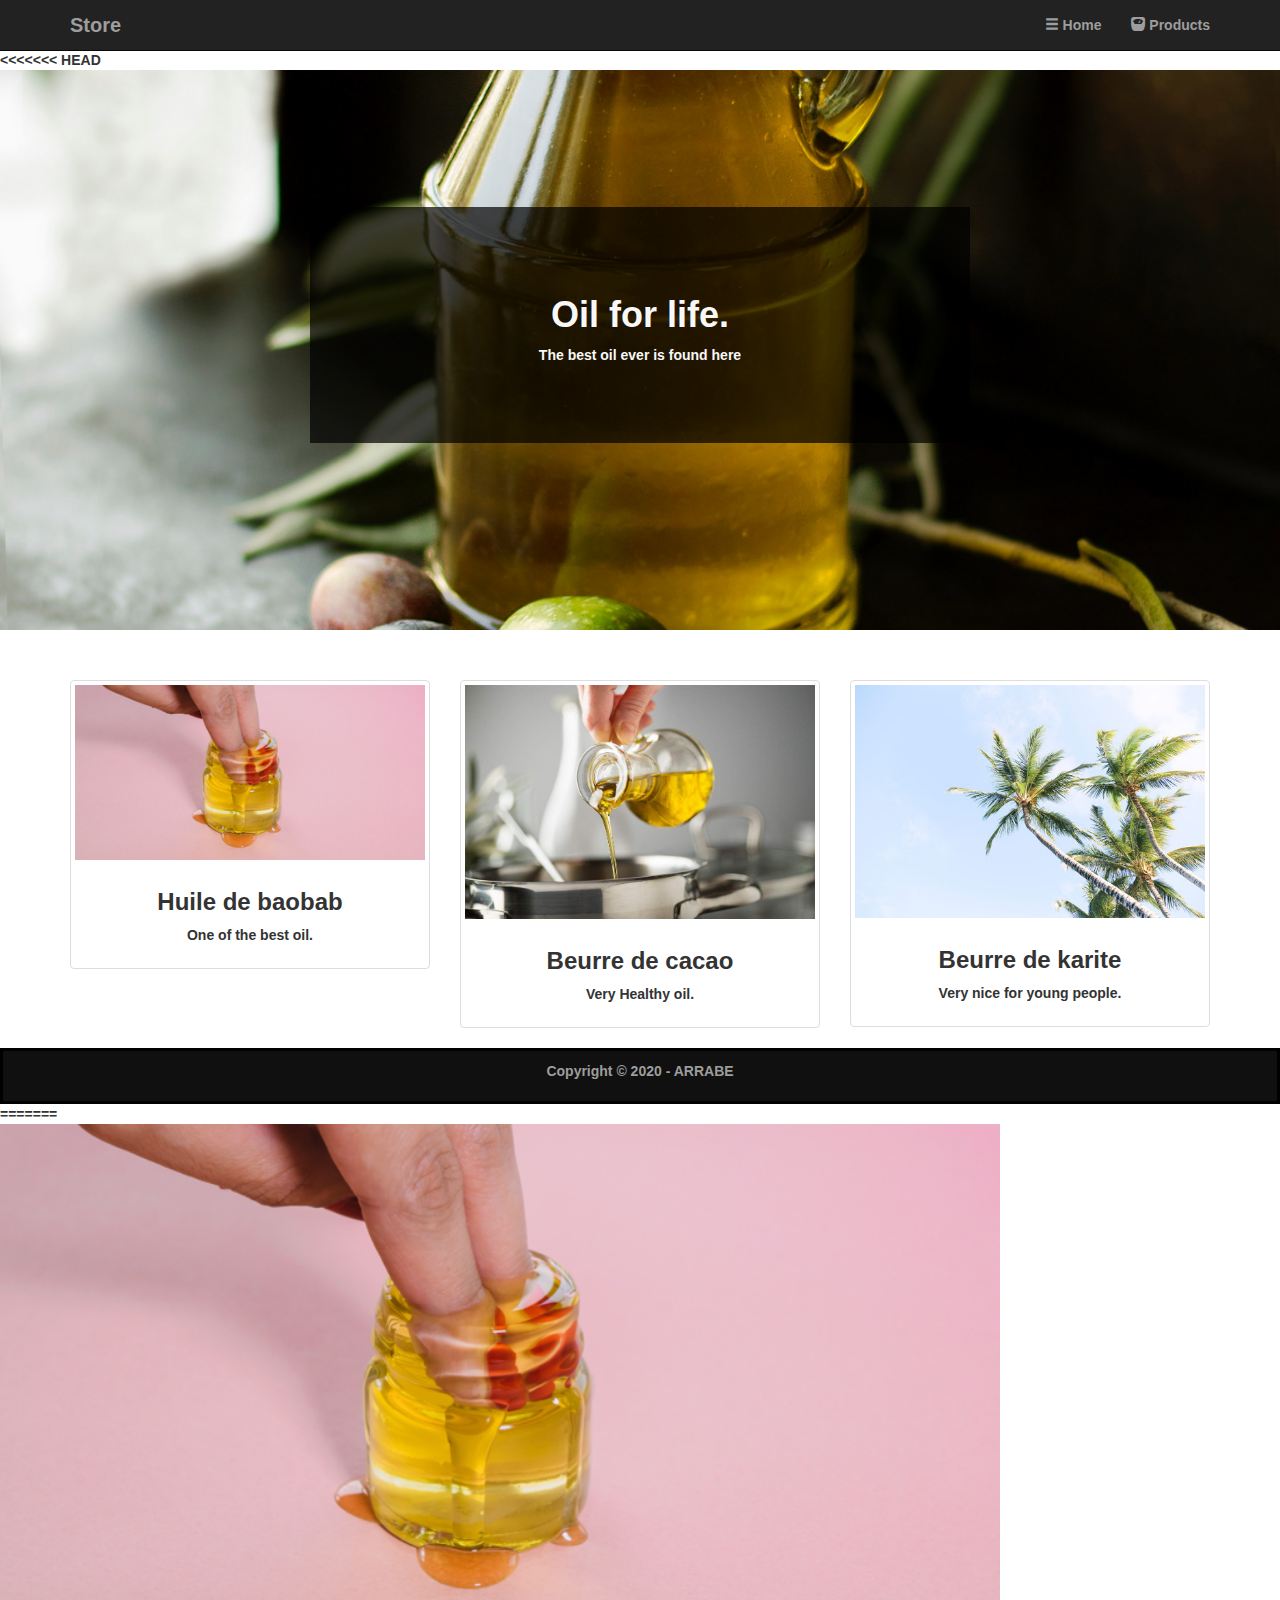
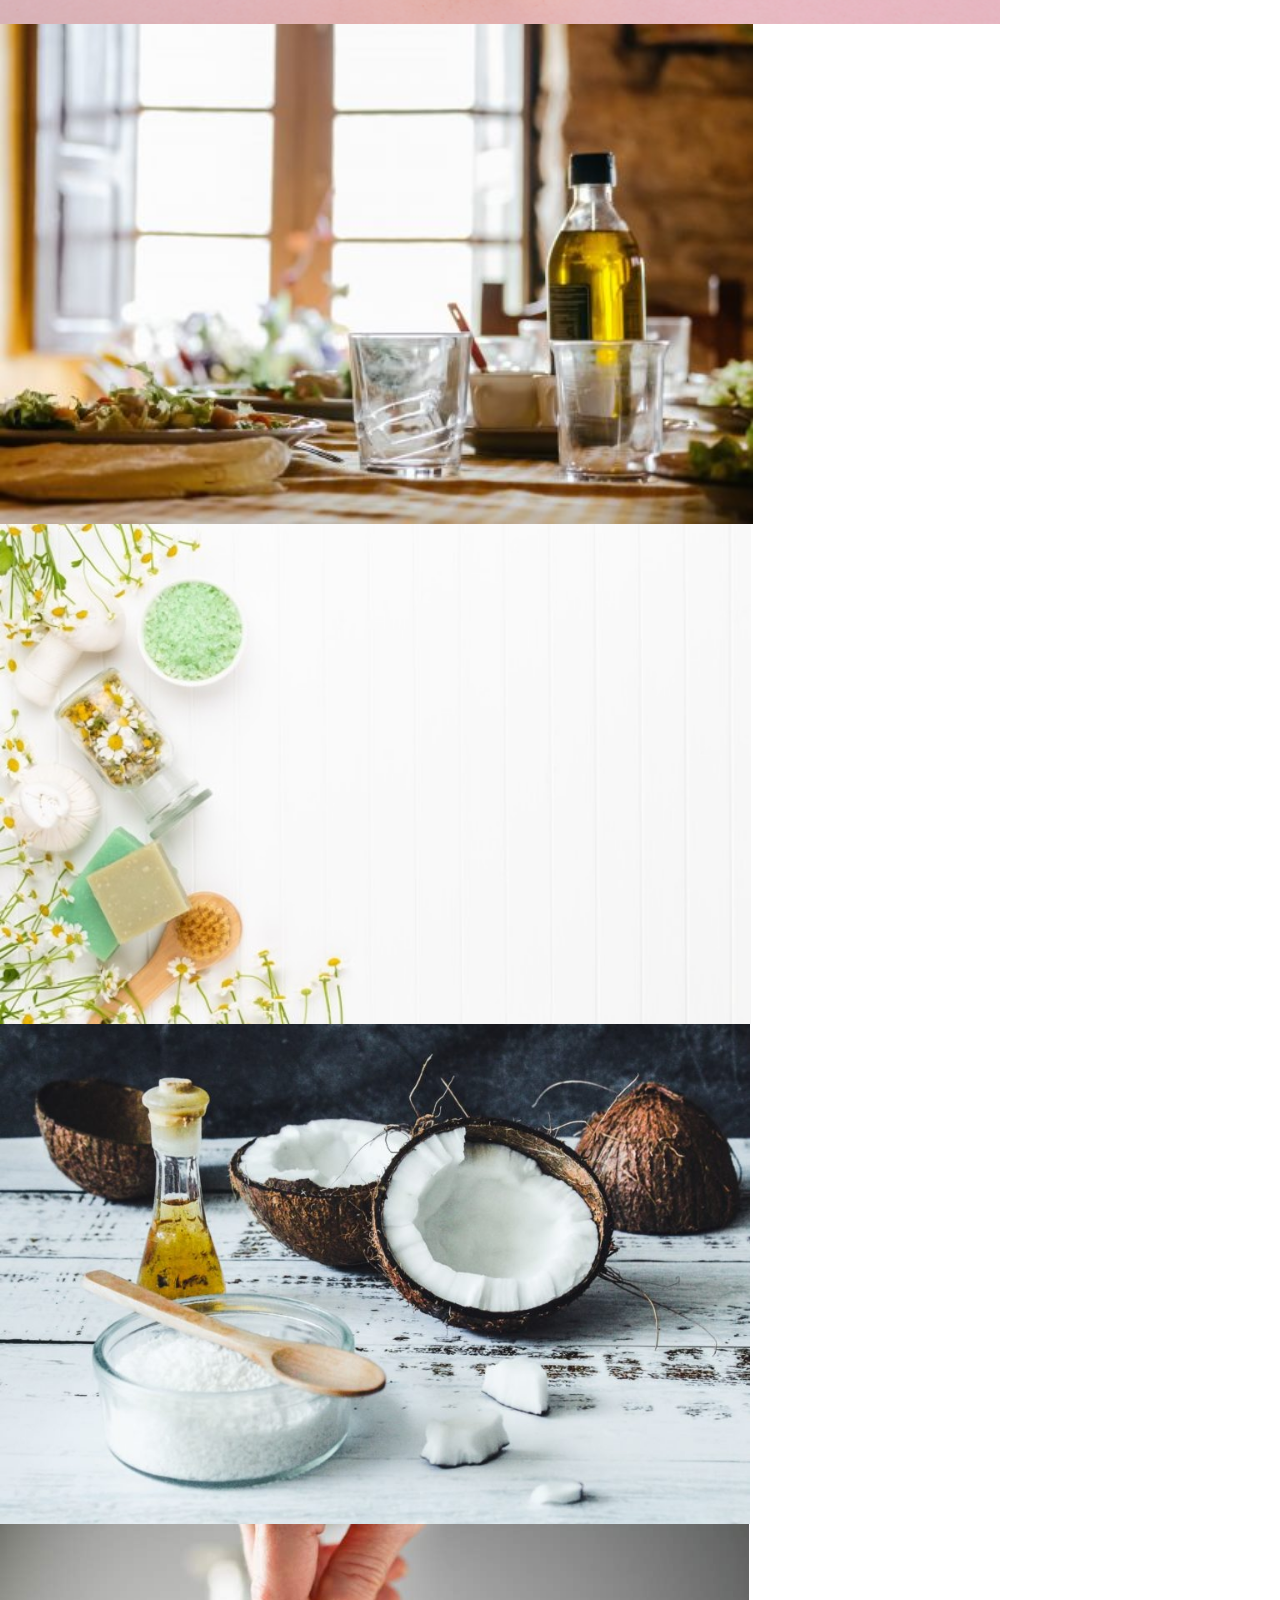
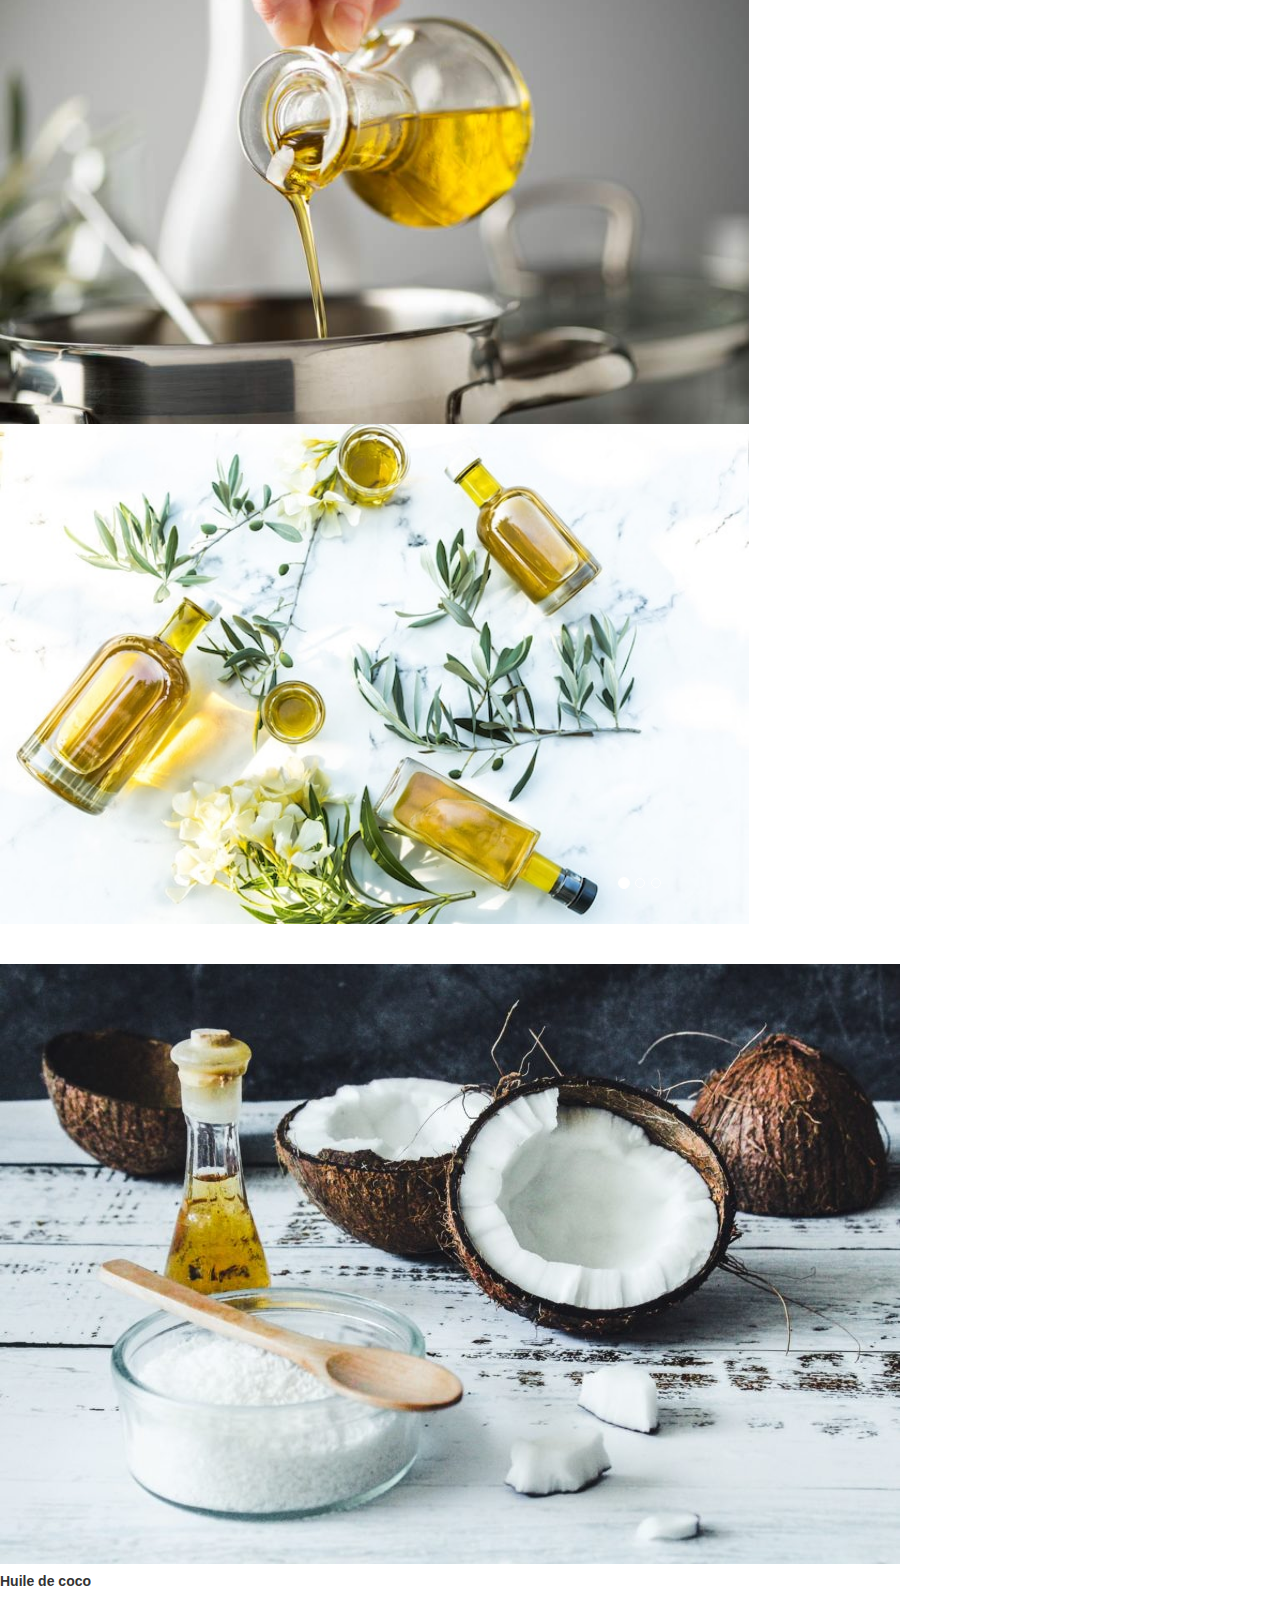
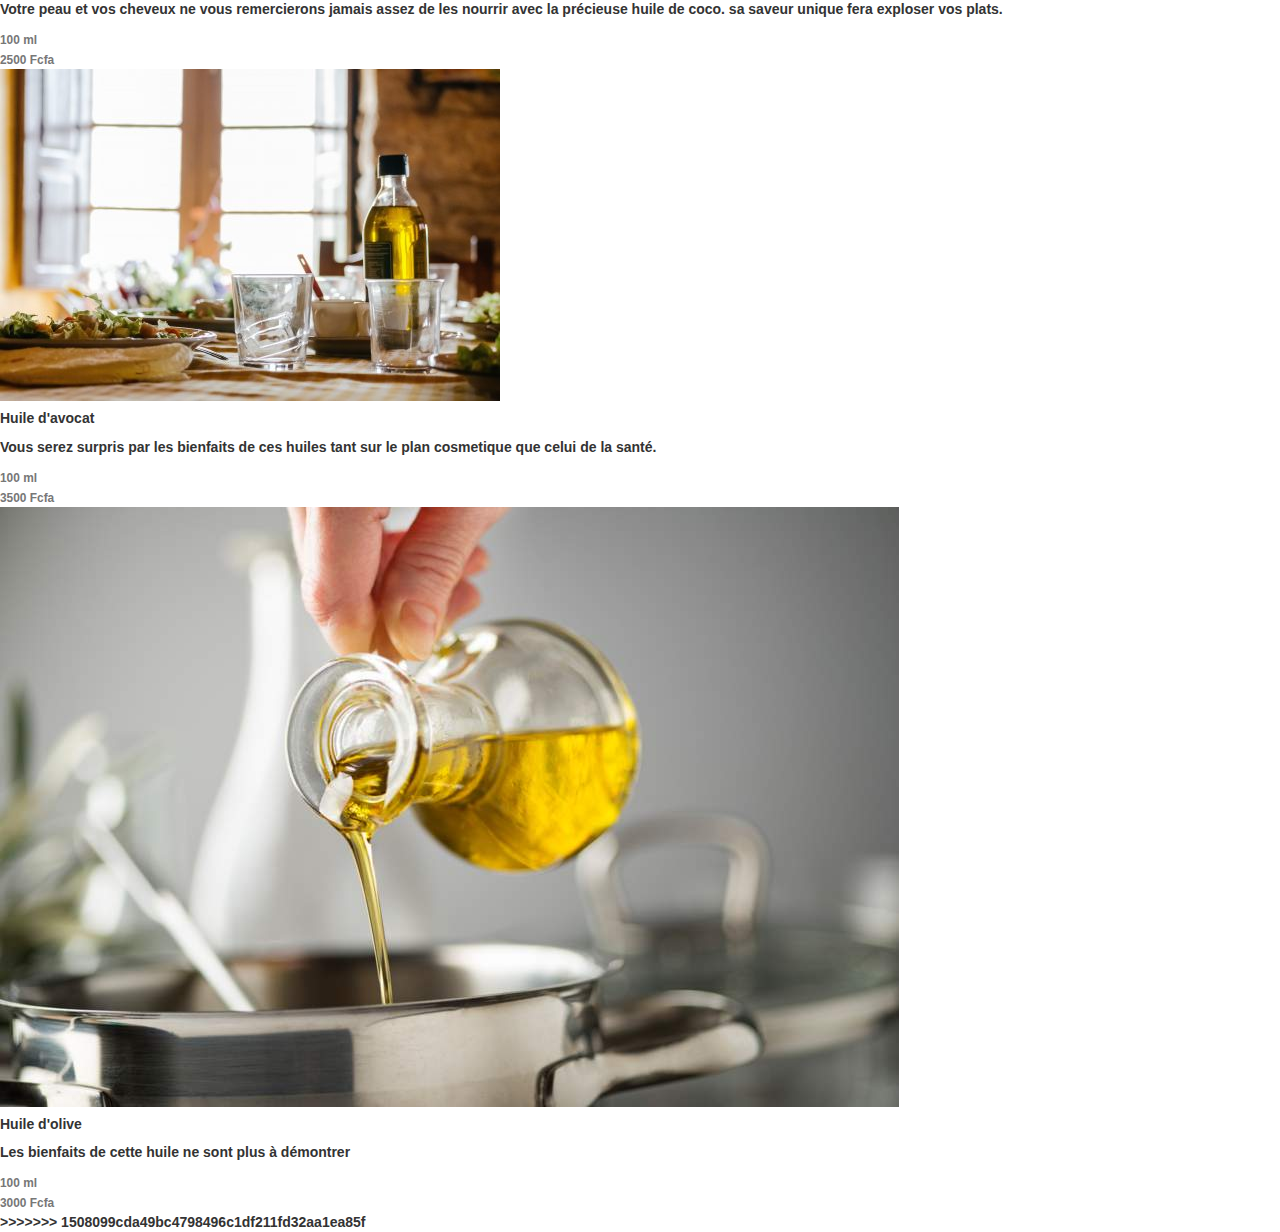
<file: index.html>
<!DOCTYPE html>
<html lang="en">
    <head>
<<<<<<< HEAD
        <meta name="viewport" content="width=device-width, initial-scale=1">
        <title>Welcome | Life Style Store</title>
        <!-- Bootstrap Core CSS -->
        <link href="css/bootstrap.css" rel="stylesheet">
        <!-- Custom CSS -->
        <link href="css/style.css" rel="stylesheet">
       
        
        
    </head>

    <body style="padding-top: 50px;">
        <!-- Header -->
        <div class="navbar navbar-inverse navbar-fixed-top">
            <div class="container">
                <div class="navbar-header">
                    <button type="button" class="navbar-toggle" data-toggle="collapse" data-target="#myNavbar">
                        <span class="icon-bar"></span>
                        <span class="icon-bar"></span>
                        <span class="icon-bar"></span>                        
                    </button>
                    <a class="navbar-brand" href="index.html">Store</a>
                </div>
                <div class="collapse navbar-collapse" id="myNavbar">
                    <ul class="nav navbar-nav navbar-right">
                        <li><a href="index.html"><span class="glyphicon glyphicon-menu-hamburger"></span> Home</a></li>
                         <li><a href="products.html"><span class="glyphicon glyphicon-scale"></span> Products</a></li>
 
                    </ul>
                </div>
            </div>
        </div>
        <!--Header end-->

        <div id="content">
            <!--Main banner image-->
            <div id = "banner_image">
                <div class="container">	
                    <center>
                        


                        <div id="banner_content">
                            <h1>Oil for life.</h1>
                            <p>The best oil ever is found here </p>                         
                             
                        </div>

                    </center>
                </div>
            </div>
            <!--Main banner image end-->

            <!--Item categories listing-->
            <div class="container">
                <div class="row text-center" id="item_list">
                    <div class="col-sm-4">
                       
                            <div class="thumbnail">
                                <img src="images/image1.png" alt="">
                                <div class="caption">
                                    <h3>Huile de baobab</h3>
                                    <p>One of the best oil.</p>
                                </div>
                            </div> 
                      
                    </div>

                    <div class="col-sm-4">
                       
                            <div class="thumbnail">
                                <img src="images/image11.jpg" alt="">
                                <div class="caption">
                                    <h3>Beurre de cacao</h3>
                                    <p>Very Healthy oil.</p>
                                </div>
                            </div> 
                      
                    </div>

                    <div class="col-sm-4">
                        
                            <div class="thumbnail">
                                <img src="images/nature.jpg" alt="">
                                <div class="caption">
                                    <h3>Beurre de karite</h3>
                                    <p>Very nice for young people.</p>
                                </div>
                            </div>
                     
                    </div>
                </div>
            </div>
            <!--Item categories listing end-->
        </div>

        <!--Footer-->
        <footer>
            <div class="container">
                <center>
                    <p>Copyright &copy;  2020 - ARRABE</p>    
                </center>
            </div>
        </footer>  
        <!--Footer end-->

    </body> 
</html>
=======
        <title>Ecommerce</title>
        <link rel="stylesheet" type="text/css" href="css/style.css">
       <link rel="stylesheet" href="https://cdn.jsdelivr.net/npm/bootstrap@4.5.3/dist/css/bootstrap.min.css" integrity="sha384-TX8t27EcRE3e/ihU7zmQxVncDAy5uIKz4rEkgIXeMed4M0jlfIDPvg6uqKI2xXr2" crossorigin="anonymous">
<script src="https://cdn.jsdelivr.net/npm/bootstrap@4.5.3/dist/js/bootstrap.bundle.min.js" integrity="sha384-ho+j7jyWK8fNQe+A12Hb8AhRq26LrZ/JpcUGGOn+Y7RsweNrtN/tE3MoK7ZeZDyx" crossorigin="anonymous"></script>
    </head>
    <body>

      <div id="carouselExampleIndicators" class="carousel slide" data-ride="carousel">
        <ol class="carousel-indicators">
          <li data-target="#carouselExampleIndicators" data-slide-to="0" class="active"></li>
          <li data-target="#carouselExampleIndicators" data-slide-to="1"></li>
          <li data-target="#carouselExampleIndicators" data-slide-to="2"></li>
        </ol>
        <div class="carousel-inner">
          <div class="carousel-item active">
            <img src="images/image1.png" class="d-block w-100" alt="...">
          </div>
          <div class="carousel-item">
            <img src="images/image7.jpg" class="d-block w-100" alt="...">
          </div>
          <div class="carousel-item">
            <img src="images/image8.jpg" class="d-block w-100" alt="...">
          </div>
          <div class="carousel-item">
            <img src="images/image9.jpg" class="d-block w-100" alt="...">
          </div><div class="carousel-item">
            <img src="images/image11.jpg" class="d-block w-100" alt="...">
          </div><div class="carousel-item">
            <img src="images/image14.jpg" class="d-block w-100" alt="...">
          </div>
        </div>
        <a class="carousel-control-prev" href="#carouselExampleIndicators" role="button" data-slide="prev">
          <span class="carousel-control-prev-icon" aria-hidden="true"></span>
          <span class="sr-only">Previous</span>
        </a>
        <a class="carousel-control-next" href="#carouselExampleIndicators" role="button" data-slide="next">
          <span class="carousel-control-next-icon" aria-hidden="true"></span>
          <span class="sr-only">Next</span>
        </a>
      </div>
      <br>
      <br>







      <div class="card-deck">
        <div class="card">
          <img src="images/image9.jpg" class="card-img-top" alt="...">
          <div class="card-body">
            <h5 class="card-title">Huile de coco</h5>
            <p class="card-text">Votre peau et vos cheveux ne vous remercierons jamais assez de les nourrir avec la précieuse huile de coco. sa saveur unique fera exploser vos plats.</p>
          </div>
          <div class="card-footer">
            <small class="text-muted">100 ml <br> 2500 Fcfa </small>
          </div>
        </div>
        <div class="card">
          <img src="images/image7.jpg" class="card-img-top" alt="...">
          <div class="card-body">
            <h5 class="card-title">Huile d'avocat</h5>
            <p class="card-text">Vous serez surpris par les bienfaits de ces huiles tant sur le plan cosmetique que celui de la santé.</p>
          </div>
          <div class="card-footer">
            <small class="text-muted">100 ml <br> 3500 Fcfa</small>
          </div>
        </div>
        <div class="card">
          <img src="images/image11.jpg" class="card-img-top" alt="...">
          <div class="card-body">
            <h5 class="card-title">Huile d'olive</h5>
            <p class="card-text">Les bienfaits de cette huile ne sont plus à démontrer</p>
          </div>
          <div class="card-footer">
            <small class="text-muted">100 ml <br> 3000 Fcfa</small>
          </div>
        </div>
      </div>







        <script src="https://code.jquery.com/jquery-3.5.1.slim.min.js" integrity="sha384-DfXdz2htPH0lsSSs5nCTpuj/zy4C+OGpamoFVy38MVBnE+IbbVYUew+OrCXaRkfj" crossorigin="anonymous"></script>
<script src="https://cdn.jsdelivr.net/npm/popper.js@1.16.1/dist/umd/popper.min.js" integrity="sha384-9/reFTGAW83EW2RDu2S0VKaIzap3H66lZH81PoYlFhbGU+6BZp6G7niu735Sk7lN" crossorigin="anonymous"></script>
<script src="https://cdn.jsdelivr.net/npm/bootstrap@4.5.3/dist/js/bootstrap.min.js" integrity="sha384-w1Q4orYjBQndcko6MimVbzY0tgp4pWB4lZ7lr30WKz0vr/aWKhXdBNmNb5D92v7s" crossorigin="anonymous"></script>
    </body>
</html>
>>>>>>> 1508099cda49bc4798496c1df211fd32aa1ea85f
</file>
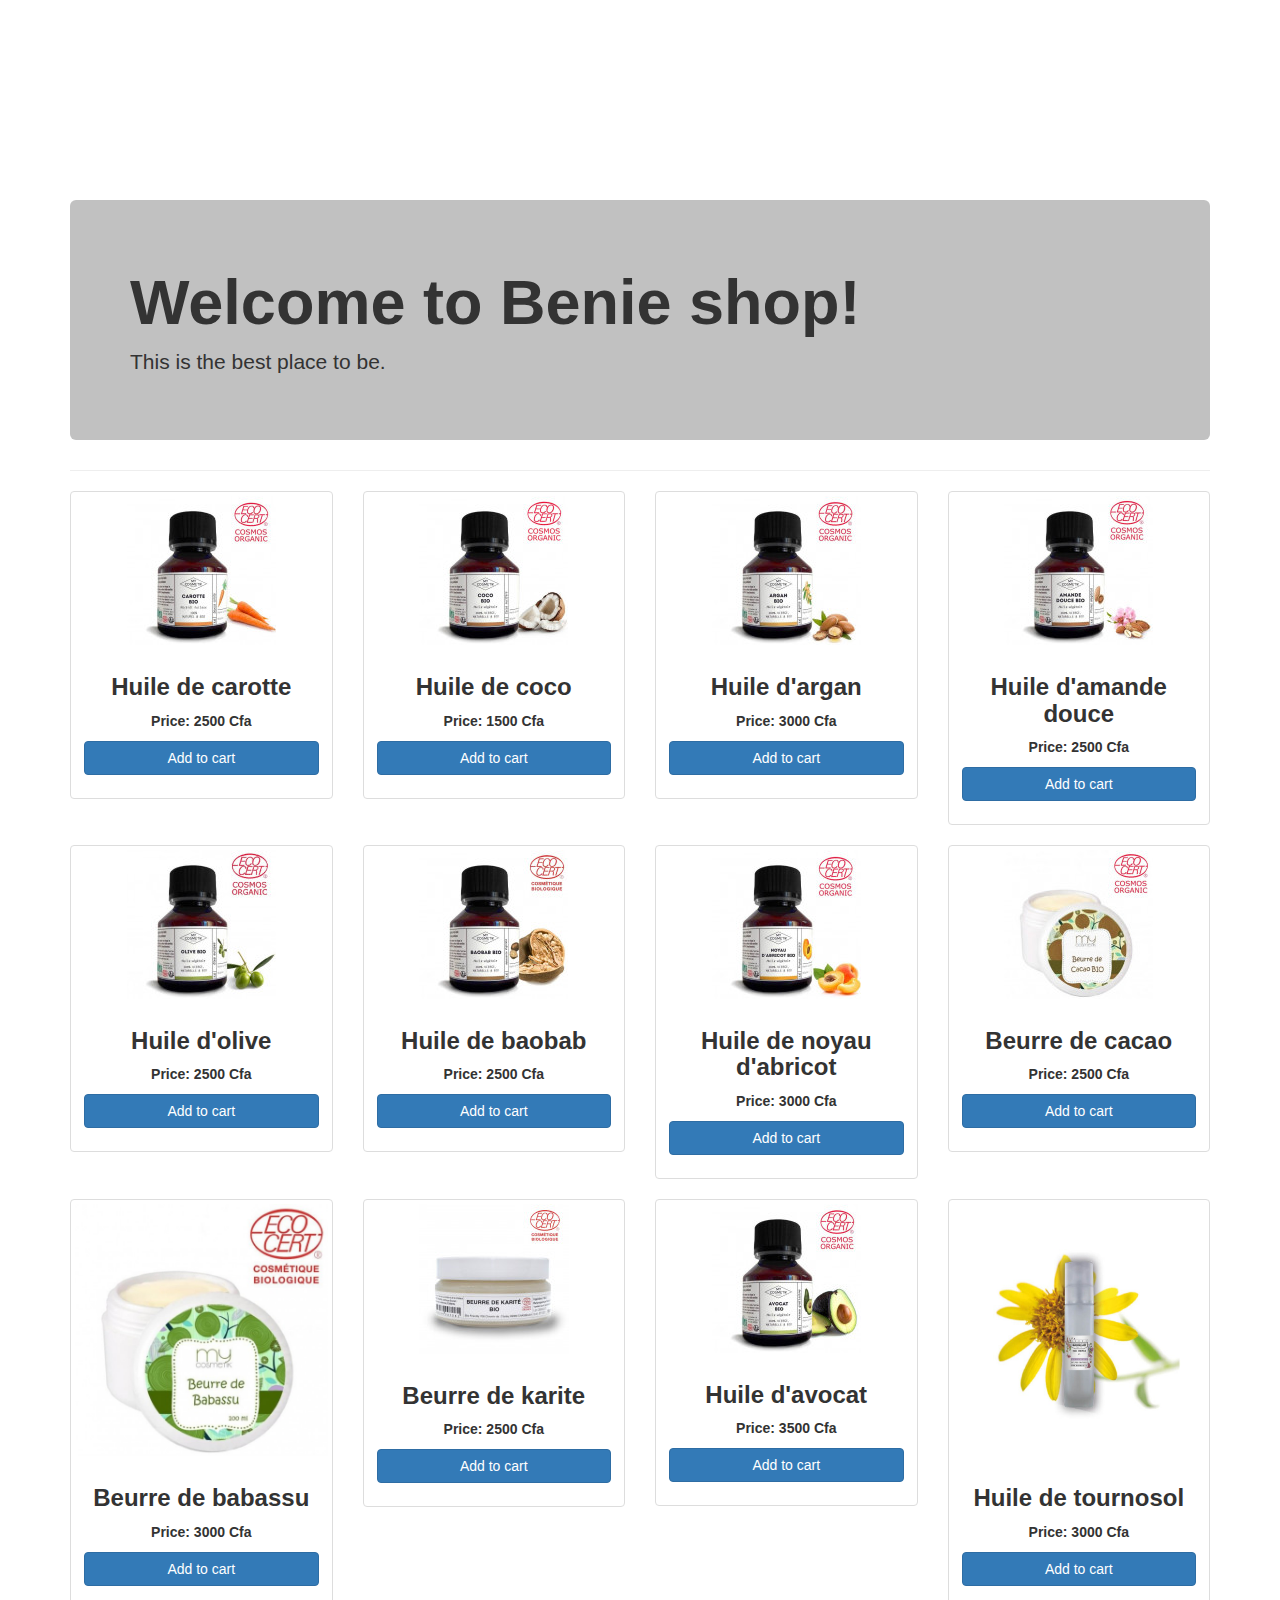
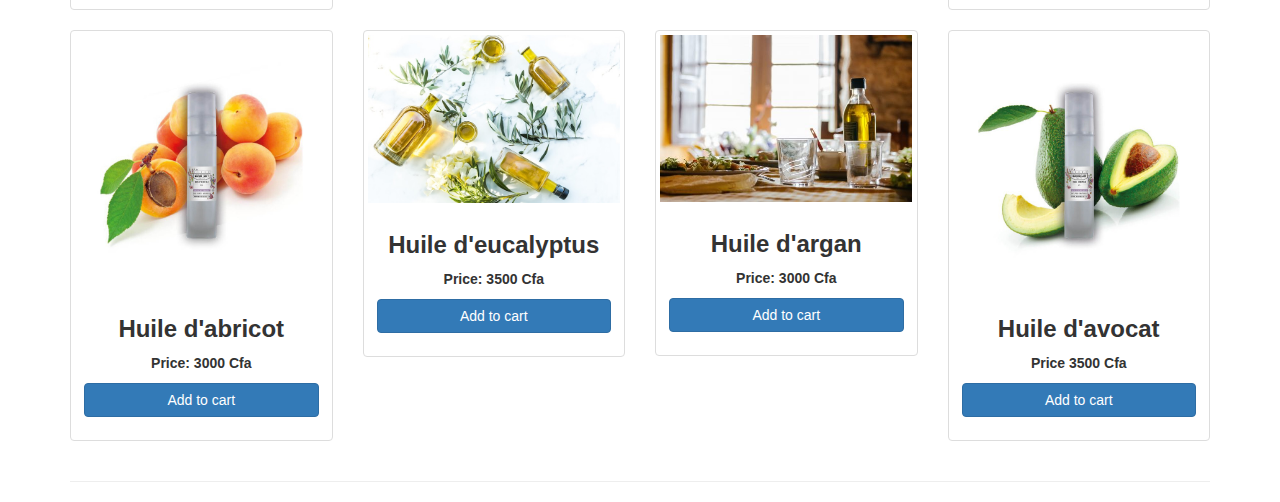
<file: Product/products.html>
<!DOCTYPE html>
<html lang="en">
    <head>
        <meta name="viewport" content="width=device-width, initial-scale=1">
        <title>Products</title>
        <link href="css/bootstrap.css" rel="stylesheet">
        <link href="css/style.css" rel="stylesheet">
     
    </head>

    <body>
 

        <div class="container" id="content">

            <!-- Jumbotron Header -->
            <div class="jumbotron home-spacer" id="products-jumbotron">
                <h1>Welcome to Benie shop!</h1>
                <p>This is the best place to be.</p>

            </div>
            <hr>

            <div class="row text-center" id="cameras">
                <div class="col-md-3 col-sm-6 home-feature"> 
                    <div class="thumbnail">
                        <img src="images/macerat-de-carotte.jpg" alt="">
                        <div class="caption">
                            <h3>Huile de carotte </h3>
                            <p>Price: 2500 Cfa </p>
                            <p><a href="#" role="button" class="btn btn-primary btn-block">Add to cart</a></p>
                        </div>
                    </div>
                </div>

                <div class="col-md-3 col-sm-6 home-feature">
                    <div class="thumbnail">
                        <img src="img/huile-vegetale-coco.jpg" alt="">
                        <div class="caption">
                            <h3>Huile de coco </h3>
                            <p>Price: 1500 Cfa </p>
                            <p><a href="#" role="button" class="btn btn-primary btn-block">Add to cart</a></p>
                        </div>
                    </div>
                </div>

                <div class="col-md-3 col-sm-6 home-feature">
                    <div class="thumbnail">
                        <img src="img/huile-vegetale-argan.jpg" alt="">
                        <div class="caption">
                            <h3>Huile d'argan</h3>
                            <p>Price: 3000 Cfa </p>
                            <p><a href="#" role="button" class="btn btn-primary btn-block">Add to cart</a></p>
                        </div>
                    </div>
                </div>

                <div class="col-md-3 col-sm-6 home-feature">
                    <div class="thumbnail">
                        <img src="img/huile-vegetale-amande-douce.jpg" alt="">
                        <div class="caption">
                            <h3>Huile d'amande douce</h3>
                            <p>Price: 2500 Cfa </p>
                            <p><a href="#" role="button" class="btn btn-primary btn-block">Add to cart</a></p>
                        </div>
                    </div>
                </div>
            </div>
            <div class="row text-center" id="cameras">
                <div class="col-md-3 col-sm-6 home-feature">
                    <div class="thumbnail">
                        <img src="img/huile-vegetale-olive.jpg" alt="">
                        <div class="caption">
                            <h3>Huile d'olive </h3>
                            <p>Price: 2500 Cfa </p>
                            <p><a href="#" role="button" class="btn btn-primary btn-block">Add to cart</a></p>
                        </div>
                    </div>
                </div>

                <div class="col-md-3 col-sm-6 home-feature">
                    <div class="thumbnail">
                        <img src="images/huile-baobab-bio.jpg" alt="">
                        <div class="caption">
                            <h3>Huile de baobab</h3>
                            <p>Price: 2500 Cfa </p>
                            <p><a href="#" role="button" class="btn btn-primary btn-block">Add to cart</a></p>
                        </div>
                    </div>
                </div>

                <div class="col-md-3 col-sm-6 home-feature">
                    <div class="thumbnail">
                        <img src="images/huile-noyau-abricot.jpg" alt="">
                        <div class="caption">
                            <h3>Huile de noyau d'abricot</h3>
                            <p>Price: 3000 Cfa </p>
                            <p><a href="#" role="button" class="btn btn-primary btn-block">Add to cart</a></p>
                        </div>
                    </div>
                </div>

                <div class="col-md-3 col-sm-6 home-feature">
                    <div class="thumbnail">
                        <img src="images/beurre-cacao-bio.jpg" alt="">
                        <div class="caption">
                            <h3>Beurre de cacao</h3>
                            <p>Price: 2500 Cfa </p>
                            <p><a href="#" role="button" class="btn btn-primary btn-block">Add to cart</a></p>
                        </div>
                    </div>
                </div>
            </div>

            <div class="row text-center" id="cameras">
                <div class="col-md-3 col-sm-6 home-feature">
                    <div class="thumbnail">
                        <img src="images/beurre-de-babassu.jpg" alt="">
                        <div class="caption">
                            <h3>Beurre de babassu </h3>
                            <p>Price: 3000 Cfa </p>
                            <p><a href="#" role="button" class="btn btn-primary btn-block">Add to cart</a></p>
                        </div>
                    </div>
                </div>

                <div class="col-md-3 col-sm-6 home-feature">
                    <div class="thumbnail">
                        <img src="images/beurre-de-karite.jpg" alt="">
                        <div class="caption">
                            <h3>Beurre de karite </h3>
                            <p>Price: 2500 Cfa </p>
                            <p><a href="#" role="button" class="btn btn-primary btn-block">Add to cart</a></p>
                        </div>
                    </div>
                </div>

                <div class="col-md-3 col-sm-6 home-feature">
                    <div class="thumbnail">
                        <img src="images/image18.jpg" alt="">
                        <div class="caption">
                            <h3>Huile d'avocat</h3>
                            <p>Price: 3500 Cfa </p>
                            <p><a href="#" role="button" class="btn btn-primary btn-block">Add to cart</a></p>
                        </div>
                    </div>
                </div>

                <div class="col-md-3 col-sm-6 home-feature">
                    <div class="thumbnail">
                        <img src="images/image16.jpg" alt="">
                        <div class="caption">
                            <h3>Huile de tournosol</h3>
                            <p>Price: 3000 Cfa </p>
                            <p><a href="#" role="button" class="btn btn-primary btn-block">Add to cart</a></p>
                        </div>
                    </div>
                </div>
            </div>


            <div class="row text-center" id="shirts">
                <div class="col-md-3 col-sm-6 home-feature">
                    <div class="thumbnail">
                        <img src="images/image15.jpg" alt="">
                        <div class="caption">
                            <h3>Huile d'abricot</h3>
                            <p>Price: 3000 Cfa </p>
                            <p><a href="#" role="button" class="btn btn-primary btn-block">Add to cart</a></p>
                        </div>
                    </div>
                </div>

                <div class="col-md-3 col-sm-6 home-feature">
                    <div class="thumbnail">
                        <img src="images/image14.jpg" alt="">
                        <div class="caption">
                            <h3>Huile d'eucalyptus</h3>
                            <p>Price: 3500 Cfa </p>
                            <p><a href="#" role="button" class="btn btn-primary btn-block">Add to cart</a></p>
                        </div>
                    </div>
                </div>

                <div class="col-md-3 col-sm-6 home-feature">
                    <div class="thumbnail">
                        <img src="img/image7.jpg" alt="">
                        <div class="caption">
                            <h3>Huile d'argan</h3>
                            <p>Price: 3000 Cfa </p>
                            <p><a href="#" role="button" class="btn btn-primary btn-block">Add to cart</a></p>
                        </div>
                    </div>
                </div>

                <div class="col-md-3 col-sm-6 home-feature">
                    <div class="thumbnail">
                        <img src="images/image17.jpg" alt="">
                        <div class="caption">
                            <h3>Huile d'avocat</h3>
                            <p>Price 3500 Cfa </p>
                            <p><a href="#" role="button" class="btn btn-primary btn-block">Add to cart</a></p>
                        </div>
                    </div>
                </div>
            </div>
            <hr>
        </div>
        
    </body>
</html>
</file>
<file: css/style.css>
<<<<<<< HEAD
body,
html {
    width: 100%;
    height: 100%;
}

body{
    padding-top:100px;
}

body,
h1,
h2,
h3,
h4,
h5,
h6 {
    font-family: "Lato","Helvetica Neue",Helvetica,Arial,sans-serif;
    font-weight: 700;
}

#content{
    min-height: 600px;
}

#banner_image {
    padding-bottom: 50px;
    text-align: center;
    color: #f8f8f8;
    background: url(../images/roberta-sorge.jpg) no-repeat center center;
    background-size: cover;
}

#banner_content {
    position: relative;
    padding-top: 6%;
    padding-bottom: 6%;
    margin-top: 12%;
    margin-bottom: 12%;
    background-color: rgba(0, 0, 0, 0.7);
    max-width: 660px;
}

#item_list {
    padding-top: 50px;
}

/*This code ensures that when we navigate to a particular section of a page, the section does not get lost behind the header*/
#cameras:before, #watches:before, #shirts:before{
    display: block; 
    content: " "; 
    margin-top: -85px; 
    height: 85px; 
    visibility: hidden;
}


#login-panel .panel-footer{
    font-weight:normal;
}

footer {
    padding: 10px 0;
    background-color: #101010;
    color:#9d9d9d;
    bottom: 0;
    width: 100%;
    border: 3px black solid;
 
}

.red{
    color:red;
}

#settings-container{
    margin-bottom:10px;
}

.navbar-brand{
    font-size:20px;
}

@media(max-width:768px) {
    #banner_content {
        padding-bottom: 15%;
    }
    footer{
        text-align:left;
    }
}

.remove_item_link{
    color:#0000ff;
}
=======

img{
	height: 50px;
	width: 50px;
}
.collapse navbar-collapse{
	margin-left: 500px;
}
.card{
	background-color:white;
}

.carousel .item {
      height: 100px;
    }
 .carousel img {
      min-width: 50%;
      height: 500px;
  }

.footer{
    border: 3px black solid;
    background-color:#CD853F;
    border-width: thin;
}
.col-md-4 img{
	width: 200px;
	height: 200px;
}
	 
>>>>>>> 1508099cda49bc4798496c1df211fd32aa1ea85f
</file>
<file: Product/css/style.css>
body,
html {
    width: 100%;
    height: 100%;
     padding-top:100px;
}
 

body,
h1,
h2,
h3,
h4,
h5,
h6 {
    font-family: "Lato","Helvetica Neue",Helvetica,Arial,sans-serif;
    font-weight: 700;
}
</file>
